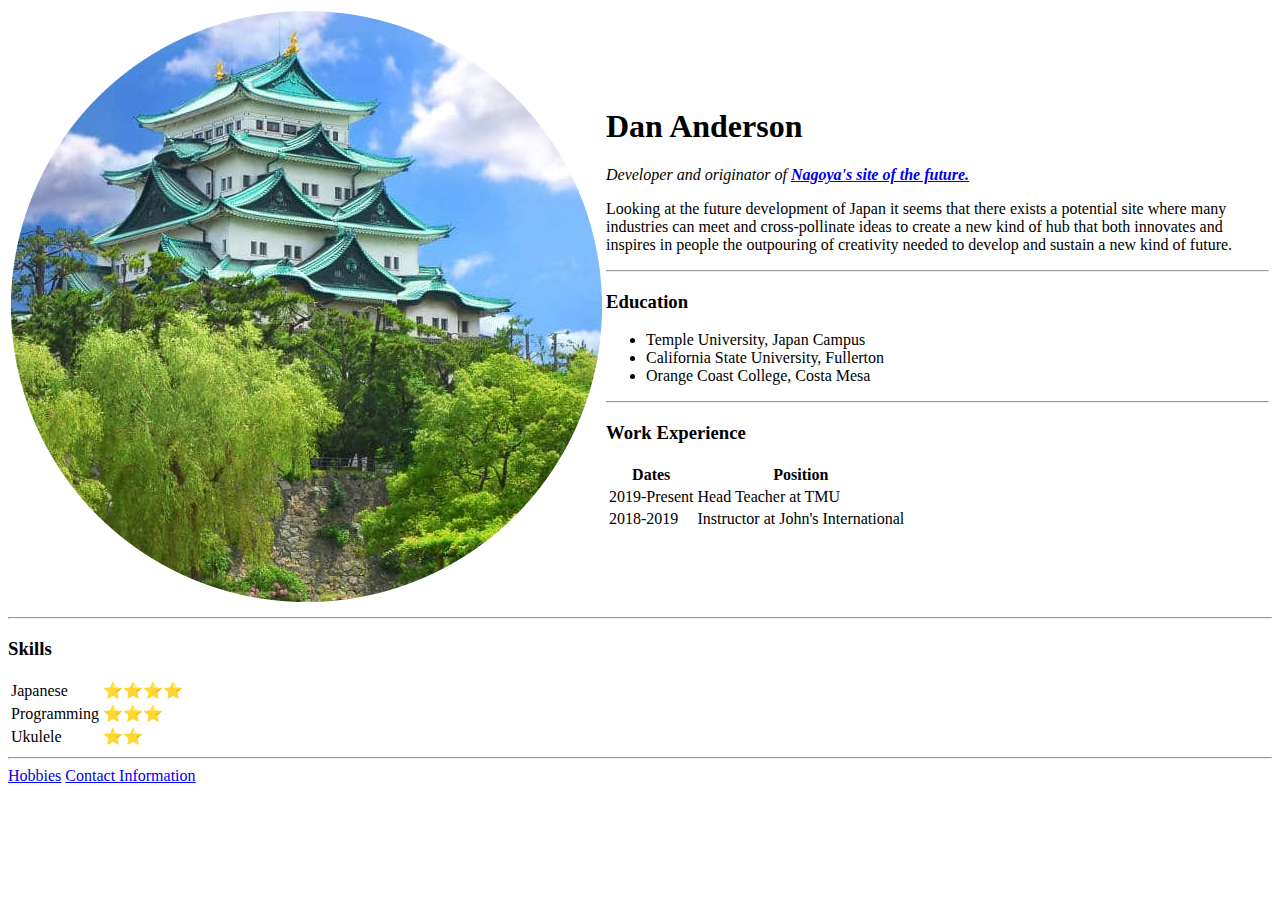
<file: index.html>
<!DOCTYPE html>
<html lang="en">
    <head>
        <meta charset="UTF-8">
    
        <title>Anderson's Personal Site</title>
    </head>
    <body>
        <table cell spacing="20">
            <tr>
                <td><img src="images/Nagoya-castle-modified.png" alt="Nagoya Castle in Spring"> </td>
                <td>  <h1> Dan Anderson</h1>
                    <p><em>Developer and originator of <strong> <a href="https://nagoyastartupnews.jp/">Nagoya's site of the future.</a> </strong></em></p>
            
                    <p> Looking at the future development of Japan it seems that there exists a potential site 
                        where many industries can meet and cross-pollinate ideas to create a new kind of 
                        hub that both innovates and inspires in people the outpouring of creativity needed to develop and 
                        sustain a new kind of future.</p>
                    <hr>
                    <h3> Education</h3>
                    <ul>
                       <li> Temple University, Japan Campus </li>
                       <li> California State University, Fullerton</li>
                       <li>Orange Coast College, Costa Mesa </li>
                    
                    </ul>
                    <hr>
                    <h3>Work Experience</h3>
                    <table cell spacing = "10">
                        <thead>
                            <tr>
                                <th> Dates</th>
                                <th> Position</th>
                            </tr>
                        </thead>
                        <tr>
                            <td>2019-Present</td>
                            <td>Head Teacher at TMU</td>
                        </tr>
                            
                        <tr>
                            <td>2018-2019</td>
                            <td>Instructor at John's International</td>
                        </tr>
                    </table>

            </tr>

        </table>
    
        
        <hr>
        <h3> Skills</h3>
        <table cell spacing="10">
            <tr>
                <td> Japanese</td>
                <td> ⭐⭐⭐⭐</td>
            </tr>
            <tr>
                <td>Programming</td>
                <td>⭐⭐⭐</td>
            </tr>
            <tr>
                <td>Ukulele</td>
                <td>⭐⭐ </td>
            </tr>
            
                    

            

        </table>

        
        <hr>
       <a href="hobbies.html">Hobbies</a>

       <a href="contact.html">Contact Information</a>

        

    
    </body>
</html>
</file>
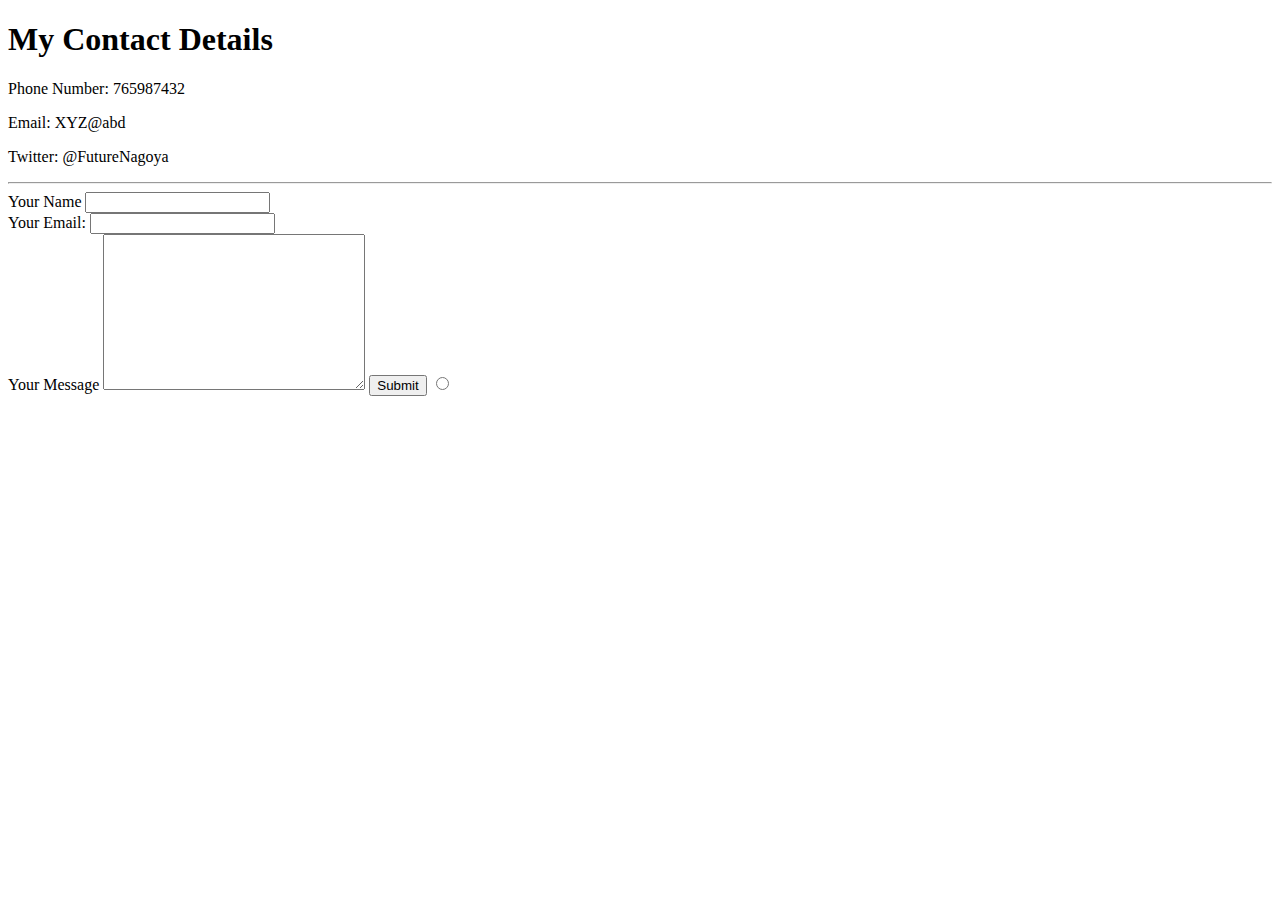
<file: contact.html>
<!DOCTYPE html>
<html lang="en">
<head>
    <meta charset="UTF-8">
   
    <title>Contact Details</title>
</head>
<body>
   <h1>My Contact Details</h1>
   <p>Phone Number: 765987432</p>
   <p>Email: XYZ@abd</p>
   <p>Twitter: @FutureNagoya</p>
   <hr>

<form action="mailto:eastscript@gmail.com" enctype="text/plain" > 
    <label>Your Name</label>
    <input type="text" name="yourName">
     <br>
    <label> Your Email: </label>
    <input type="email" name="yourEmail"> <br>
    <label> Your Message</label>
    <textarea name="yourMessage" rows="10" cols="30"> </textarea>
    <input type="submit">
    <input type="radio">


</form>

    
</body>
</html>
</file>
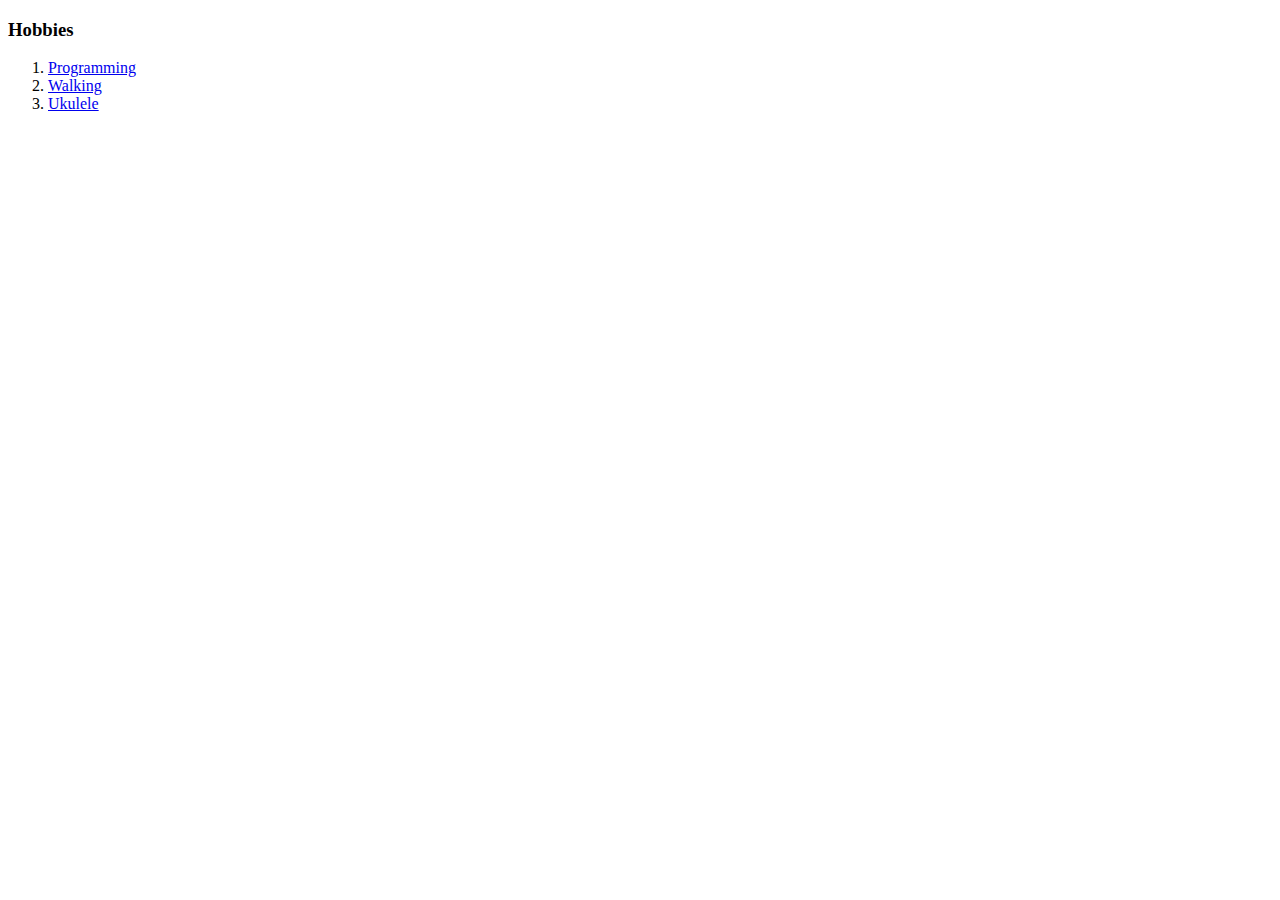
<file: hobbies.html>
<!DOCTYPE html>
<html lang="en">
    <head>
        <meta charset="UTF-8">
        <title>My Hobbies</title>
    </head>
    <body>
        <h3> Hobbies </h3>
        <ol> 
           <li> <a href="https://appbrewery.com/courses">Programming</a></li>
           <li>  <a href="https://www.healthline.com/health/benefits-of-walking"> Walking</a></li>
           <li>  <a href="https://store.ukulelemag.com/">Ukulele</a></li>
        </ol>
    </body>
</html>
</file>
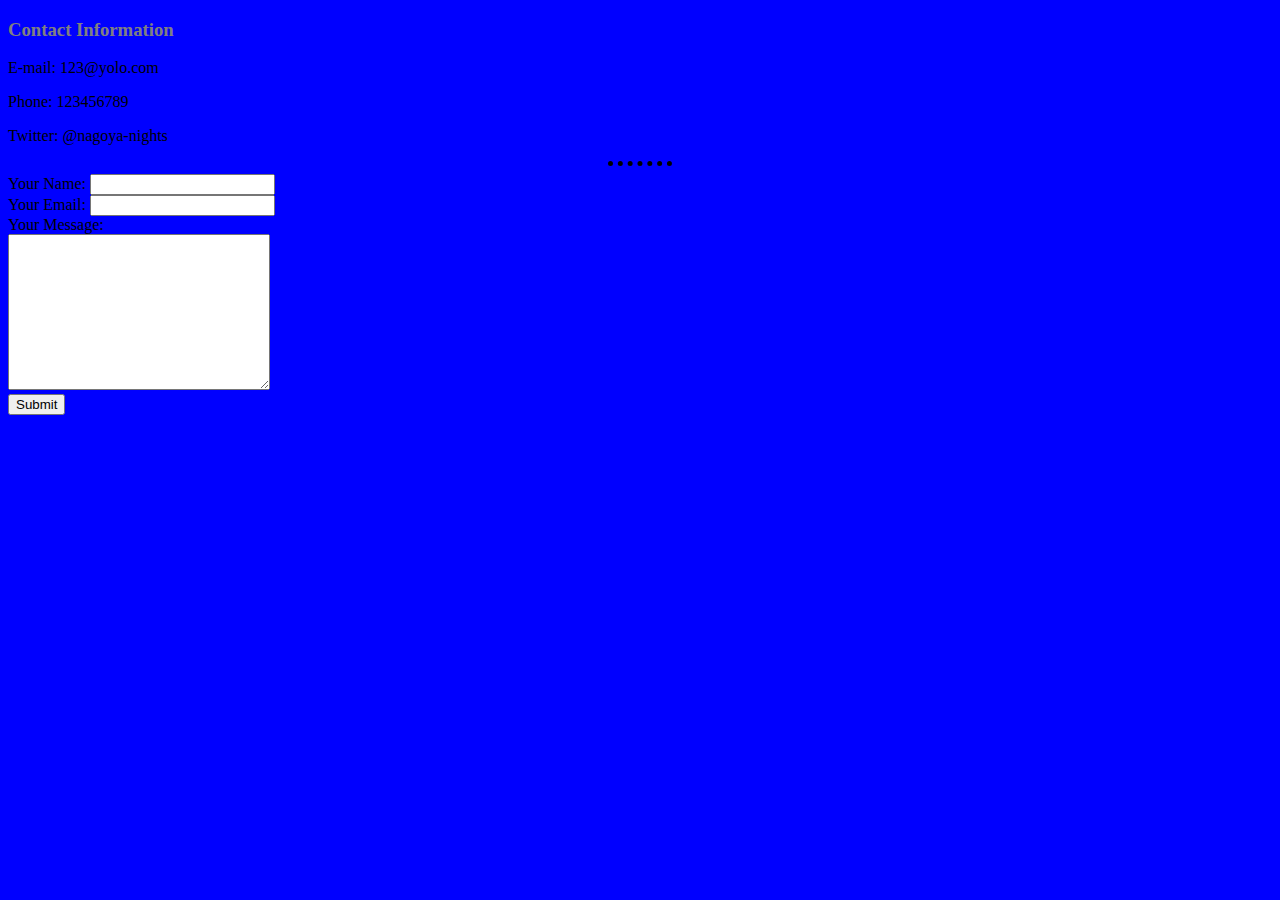
<file: images/Contact Info.html>
<!DOCTYPE html>
<html lang="en"> 
    <head>
        <meta charset="UTF-8">
        <meta http-equiv="X-UA-Compatible" content="IE edge">
        <meta name="viewport" content="width=device-width, initial-scale=1.0">
        <title>My Contact Information</title>
        <link rel="stylesheet" href="styles.css">



    </head>
    <body>
        <h3> Contact Information</h3>
        
            <p> E-mail: 123@yolo.com </p>
            <p> Phone: 123456789 </p>   
            <p> Twitter: @nagoya-nights </p>
            <hr>
        
        <form class ="" action="mailto:zentea2020@gmail.com" method="post" enctype="text/plain">
            <label> Your Name:</label>
            <input type="text" name="yourname" value=""> <br>
            <label> Your Email:</label>
            <input type="email" name="youremail" id=""><br>
            <label> Your Message: </label> <br>
            <textarea name="yourmessage" id="" cols="30" rows="10"></textarea><br>
            <input type="submit" name="">
        </form>
            
            
    </body>


</html>
</file>
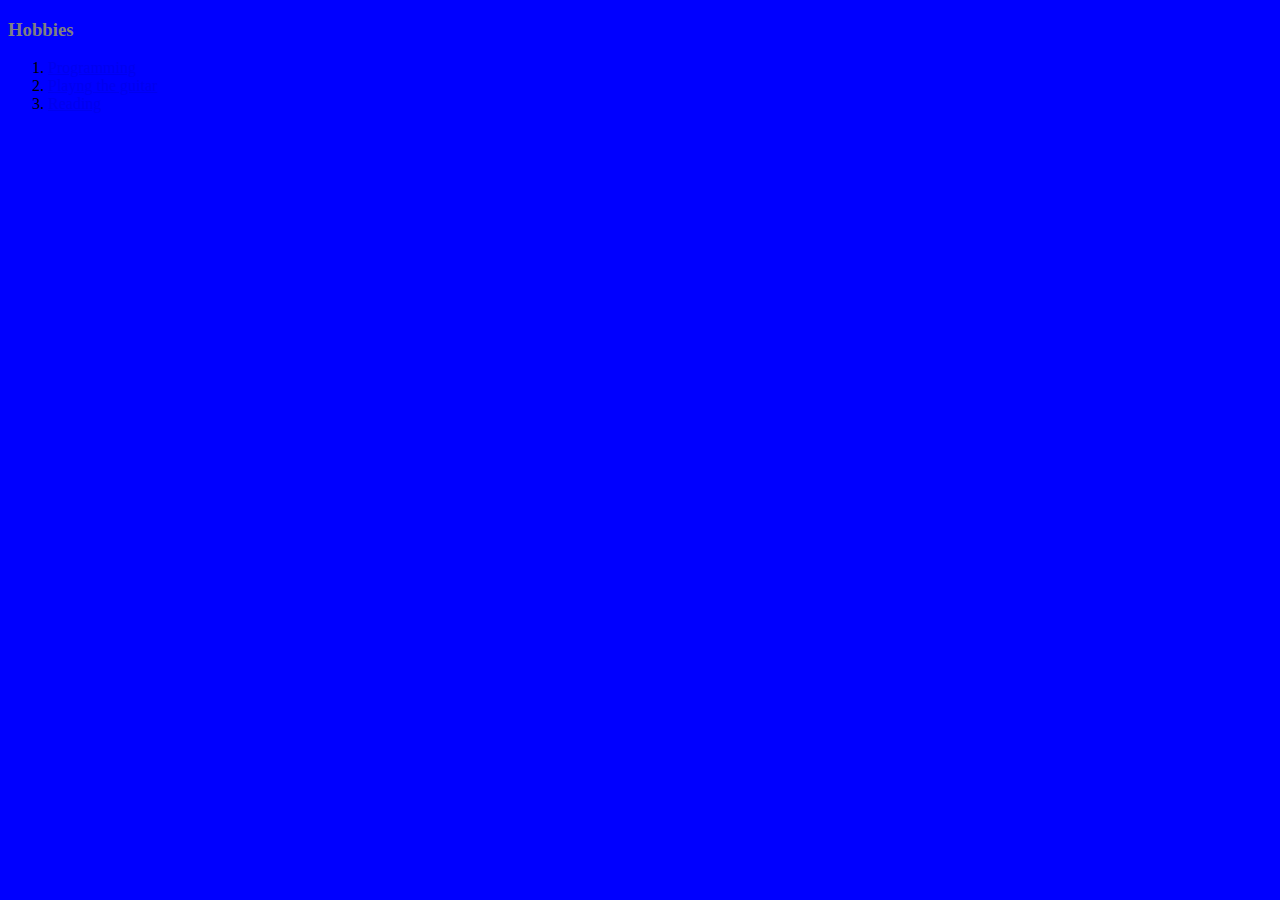
<file: images/hobbies.html>
<!DOCTYPE html>
<html lang="en"> 
    <head>
        <meta charset="UTF-8">
        <meta http-equiv="X-UA-Compatible" content="IE edge">
        <meta name="viewport" content="width=device-width, initial-scale=1.0">
        <title>My Hobbies</title>
        <link rel="stylesheet" href="styles.css">



    </head>
    <body>
        <h3> Hobbies</h3>
        <ol>
            <li> <a href="https://appbrewery.com/courses" >Programming </a> </li>
            <li> <a href= "https://ukutabs.com/top-99-ukulele-songs/by-likes/all-time/"> Playng the guitar</a> </li>   
            <li> <a href="https://www.lifehack.org/articles/productivity/10-ways-increase-your-reading-speed.html">Reading </a> </li>
        </ol>
    </body>


</html>
</file>
<file: images/styles.css>
body {
    background-color: blue;
    }

    h1 {
        color: #66bfbf;

    }
    h3 {
        color:gray;
    }
hr {
    border-style: none;
    border-top-style: dotted;
    border-color: black;
    border-width: 5px;
    width: 5%

}
</file>
